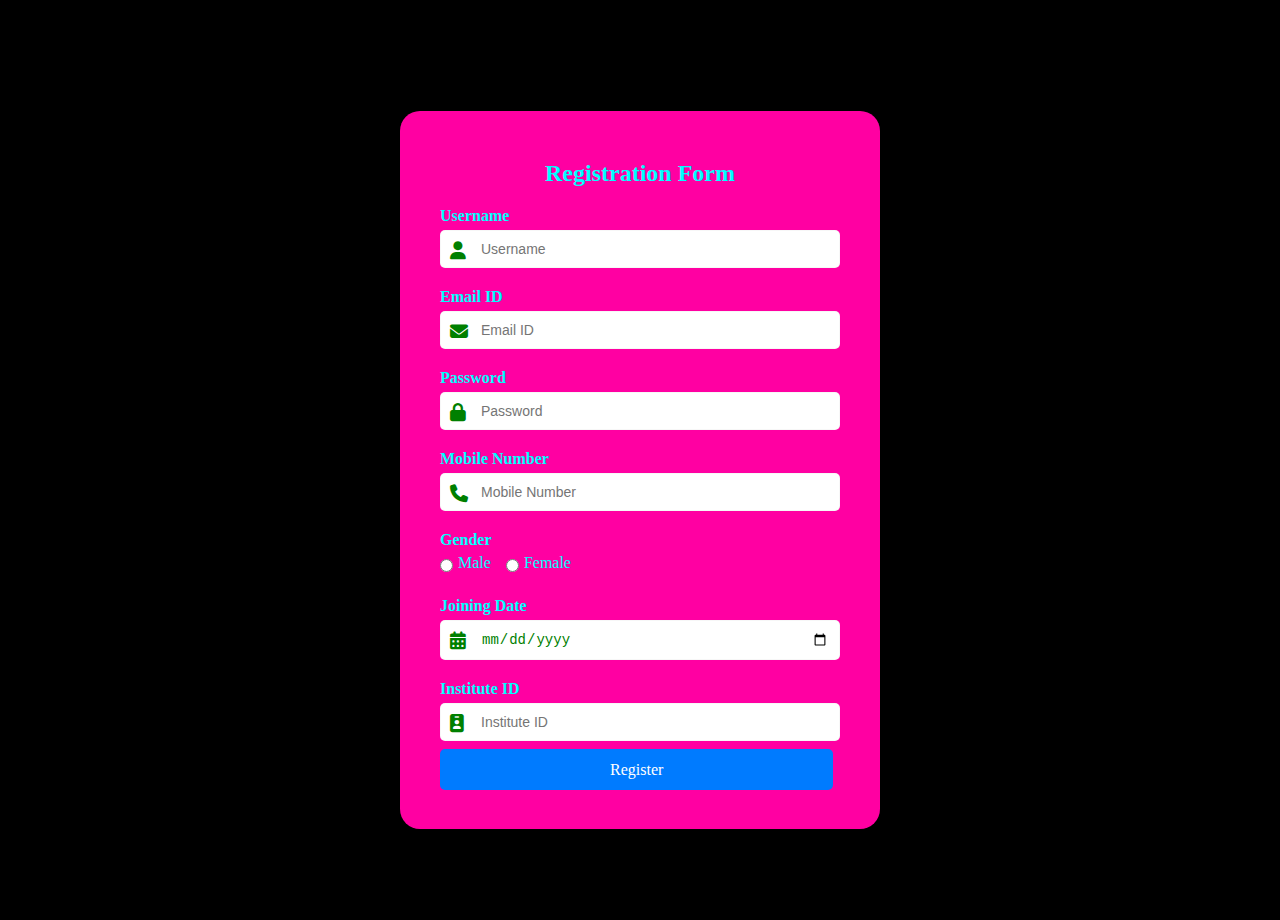
<file: index.html>
<!DOCTYPE html>
<html lang="en">
<head>
    <meta charset="UTF-8">
    <meta name="viewport" content="width=device-width, initial-scale=1.0">
    <title>Registration Form</title>
    <link rel="stylesheet" href="style.css">
    <link rel="stylesheet" href="https://cdnjs.cloudflare.com/ajax/libs/font-awesome/6.5.2/css/all.min.css" crossorigin="anonymous">
</head>
<body>
    <div class="container">
        <h2>Registration Form</h2>
        <form>
            <div class="form-group">
                <label for="username">Username</label>
                <i class="fas fa-user icon"></i>
                <input type="text"  name="username" placeholder="Username" required>
            </div>
            <div class="form-group">
                <label for="emailid">Email ID</label>
                <i class="fas fa-envelope icon"></i>
                <input type="email"  name="emailid" placeholder="Email ID" required>
            </div>
            <div class="form-group">
                <label for="password">Password</label>
                <i class="fas fa-lock icon"></i>
                <input type="password"  name="password" placeholder="Password" required>
            </div>
            <div class="form-group">
                <label for="mobileno">Mobile Number</label>
                <i class="fas fa-phone icon"></i>
                <input type="tel"  name="mobileno" placeholder="Mobile Number" required>
            </div>
            <div class="form-group">
                <label>Gender</label>
                <div class="gender-group">
                    <input type="radio" id="male" name="gender" value="male" required>
                    <label for="male">Male</label>
                    <input type="radio" id="female" name="gender" value="female" required>
                    <label for="female">Female</label>
                </div>
            </div>
            <div class="form-group">
                <label for="joiningdate">Joining Date</label>
                <i class="fas fa-calendar-alt icon"></i>
                <input type="date" id="joiningdate" name="joiningdate" required>
            </div>
            <div class="form-group">
                <label for="instituteid">Institute ID</label>
                <i class="fas fa-id-badge icon"></i>
                <input type="text" id="instituteid" name="instituteid" placeholder="Institute ID" required>
            </div>
            <div class="form-group">
                <a href="sucess.html" class="btn">Register</a>
            </div>
        </form>
    </div>
</body>
</html>
</file>
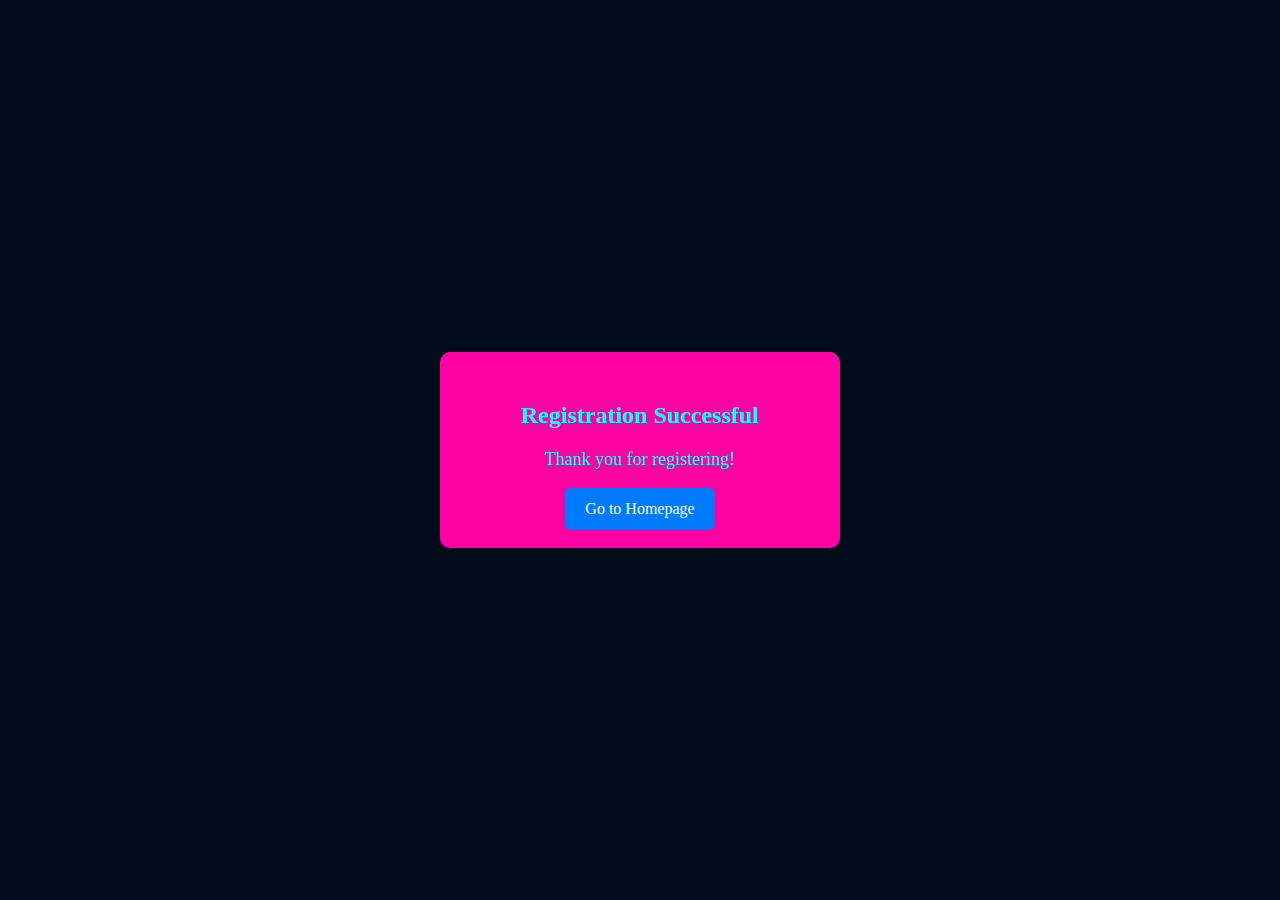
<file: sucess.html>
<!DOCTYPE html>
<html lang="en">
<head>
    <meta charset="UTF-8">
    <meta name="viewport" content="width=device-width, initial-scale=1.0">
    <title>Registration Successful</title>
    <link rel="stylesheet" href="sucess.css">
</head>
<body>
    <div class="container">
        <h2>Registration Successful</h2>
        <p>Thank you for registering!</p>
        <div class="btn-container">
            <a href="index.html" class="btn">Go to Homepage</a>
        </div>
    </div>
</body>
</html>
</file>
<file: style.css>
body {
    font-family: 'Times New Roman', Times, serif;
    background-color: #000000;
    margin: 0;
    padding: 0;
    display: flex;
    justify-content: center;
    align-items: center;
    height: 100vh;
    margin-top: 20px;
}
.container {
    background-color: #ff00a2;
    padding: 30px 40px;
    border-radius: 20px;
    max-width: 400px;
    width: 100%;
}
h2 {
    text-align: center;
    margin-bottom: 20px;
    color: aqua;
}
.form-group {
    margin-bottom: 20px;
    position: relative;
}
.form-group label {
    display: block;
    margin-bottom: 5px;
    color: aqua;
    font-weight: bold;
}
.form-group input {
    width: 100%;
    padding: 10px 10px 10px 40px;
    border: 1px solid #dddddd3e;
    border-radius: 5px;
    box-sizing: border-box;
    font-size: 14px;
    color:green;
}
.form-group input[type="radio"] {
    width: auto;
    padding: 0;
    margin: 0 5px 0 0;
}
.form-group .gender-group {
    display: flex;
    align-items: center;
}
.form-group .gender-group label {
    margin-right: 15px;
    font-weight: normal;
    color:aqua;
}
.form-group button:hover {
    background-color: #0056b3;
}
.form-group .icon {
    position: absolute;
    left: 10px;
    top: 35px;
    color: green;
    font-size: 18px;
}
.form-group input[type="date"] {
    padding: 10px 10px 10px 40px;
}

.btn {
    padding: 12px 170px;
    background-color: #007bff;
    border: none;
    color: #fff;
    cursor: pointer;
    border-radius: 5px;
    font-size: 16px;
    text-decoration: none;
    transition: background-color 0.3s;
}
.btn:hover {
    background-color: #0056b3;
}
</file>
<file: sucess.css>
body {
    font-family:'Times New Roman', Times, serif;
    background-color: #010b19;
    margin: 0;
    padding: 0;
    display: flex;
    justify-content: center;
    align-items: center;
    height: 100vh;
}
.container {
    background-color: #ff00a2;
    padding: 30px;
    border-radius: 10px;
    width: 400px;
    max-width: 100%;
    box-sizing: border-box;
    text-align: center;
}
h2 {
    margin-bottom: 20px;
    color: aqua;
}
p {
    margin-bottom: 20px;
    color: aqua;
    padding-bottom: 10px;
    font-size: 18px;
}
.btn-container {
    text-align: center;
}
.btn {
    padding: 12px 20px;
    background-color: #007bff;
    border: none;
    color: #fff;
    cursor: pointer;
    border-radius: 5px;
    font-size: 16px;
    text-decoration: none;
}
.btn:hover {
    background-color: #0056b3;
}
</file>
